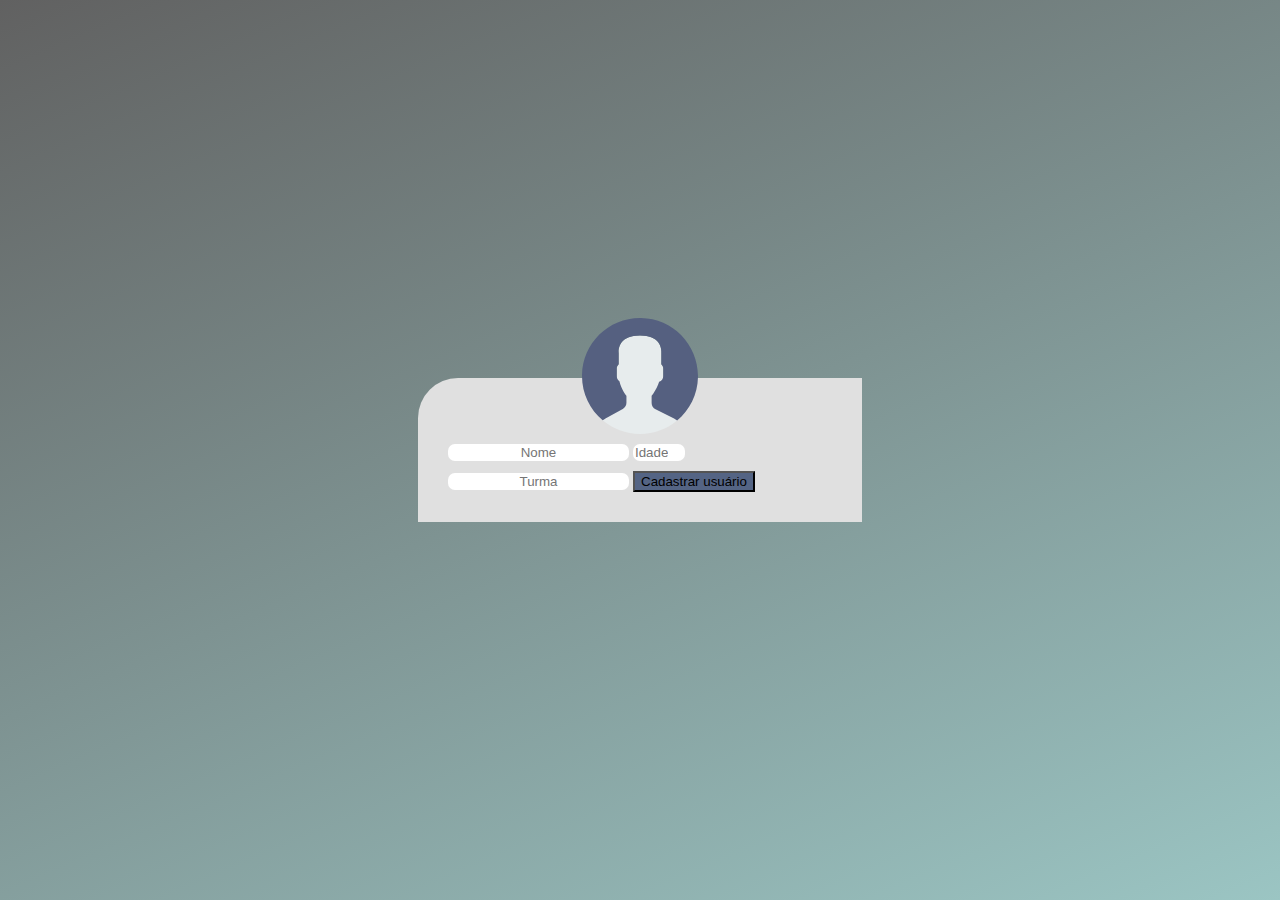
<file: index.html>
<!DOCTYPE html>
<html lang="en">

<head>
    <meta charset="UTF-8">
    <meta name="viewport" content="width=device-width, initial-scale=1.0">
    <script src="script/jquery/jquery.js"></script>
    <link rel="stylesheet" href="https://stackpath.bootstrapcdn.com/bootstrap/4.5.0/css/bootstrap.min.css" integrity="sha384-9aIt2nRpC12Uk9gS9baDl411NQApFmC26EwAOH8WgZl5MYYxFfc+NcPb1dKGj7Sk" crossorigin="anonymous">
    <link rel="stylesheet" href="visual/main.css">
    <script src="script/script.js"></script>
    <script src="script/ponte.js"></script>
    <title>Cadastro</title>
</head>

<body>
    <div class="formulario" onsubmit="">
        <form id="formularioCadastro" action="pages/sucess/sucess.html">
            <div class="img">
                <img src="img/user.svg" id="userImg" alt="">
            </div>
            <div>
            </div>
            <input id="nome" class="form-control" type="text" autocomplete="off" onkeyup="this.value=this.value.replace(/[^A-z]/g,'');" placeholder="Nome" required>
            <input id="idade" class="form-control" max="90" min="16" type="number" placeholder="Idade" required>
            <input id="turma" class="form-control" type="text" placeholder="Turma" maxlength="4" minlength="4" required>
            <button type="submit" href="../visualizaCadastro/visualizaCadastro.html" class="btn btn-primary btn-lg btn-block">Cadastrar usuário</button>
        </form>
    </div>
</body>

</html>
</file>
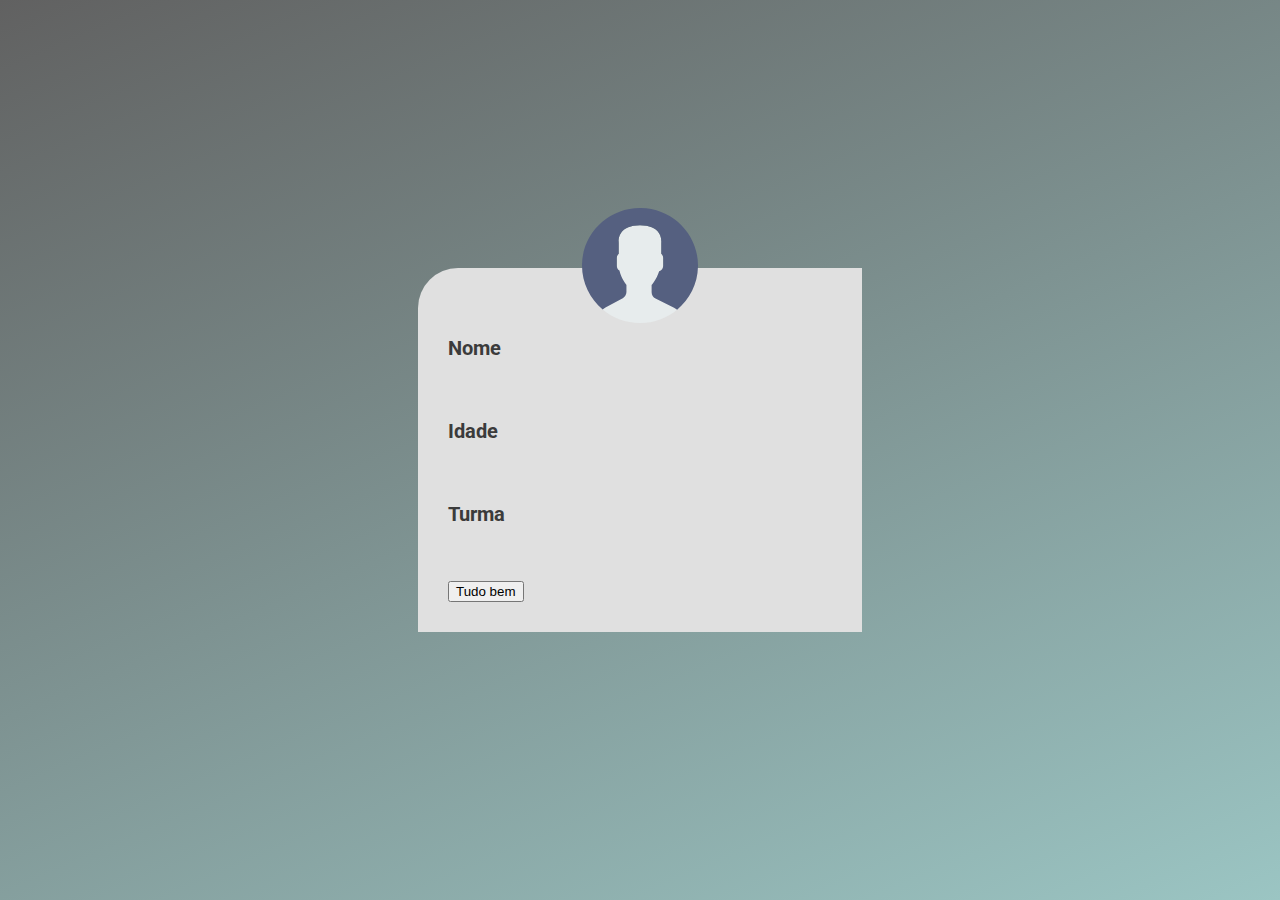
<file: pages/visualizaCadastro/visualizaCadastro.html>
<!DOCTYPE html>
<html lang="en">

<head>
    <meta charset="UTF-8">
    <meta name="viewport" content="width=device-width, initial-scale=1.0">
    <script src="../../script/jquery/jquery.js"></script>
    <link rel="stylesheet" href="https://stackpath.bootstrapcdn.com/bootstrap/4.5.0/css/bootstrap.min.css"
        integrity="sha384-9aIt2nRpC12Uk9gS9baDl411NQApFmC26EwAOH8WgZl5MYYxFfc+NcPb1dKGj7Sk" crossorigin="anonymous">
    <link rel="stylesheet" href="visualizaCadastro.css">
    <script src="visualizaCadastro.js"></script>
    <script src="../../script/ponte.js"></script>
    <title>Vizualizar Cadastro</title>
</head>
<body onload="atualizaConteudo()">
    <div class="formulario" onsubmit="">
        <div id="formularioCadastro">
            <div class="img">
                <img src="../../img/user.svg" id="userImg" alt="">
            </div>
            <div class="text">
                <h1 id="title">Nome</h1>
                <p id="subtitle1"></p>
                <h1 id="title">Idade</h1>
                <p id="subtitle2">Parabéns, seu usuário foi cadastrado com sucesso. Para ser redirecionado para a
                    exibição, por favor, clique no botão abaixo.</p>
                <h1 id="title">Turma</h1>
                <p id="subtitle3">Parabéns, seu usuário foi cadastrado com sucesso. Para ser redirecionado para a
                    exibição, por favor, clique no botão abaixo.</p>

                <a href="https://www.youtube.com/watch?v=UiG6MhctLjU">
                    <button type="button" href="https://www.youtube.com/watch?v=UiG6MhctLjU"
                        class="btn btn-primary btn-lg btn-block">Tudo bem</button>
                </a>
            </div>

        </div>
    </div>
</body>

</html>
</file>
<file: visual/main.css>
@import url('https://fonts.googleapis.com/css2?family=Roboto:wght@400;700&display=swap');
html{
    width: 100%;
    height: 100%;
}
body {
    width: 100%;
    height: 100%;
    margin: 0;
    padding: 0;
    font-family: 'Roboto', sans-serif;
    background: rgb(97,97,97);
    background: linear-gradient(157deg, rgba(97,97,97,1) 0%, rgba(155,197,195,1) 100%);
    background-repeat: no-repeat;
    -webkit-background-size: cover;
    -moz-background-size: cover;
    -o-background-size: cover;
    background-size: cover;
    display: flex;
    align-items: center;
    justify-content: center;
}
.formulario {
    width: 30%;
    background-color: #e0e0e0;
    display: flex;
    flex-direction: column;
    border-top-left-radius: 40px;
    padding: 30px;
}
.formulario .form-control {
    border: none;
    text-align: center;
    border-radius: 7px;
    margin-top: 10px;
}
.formulario .btn {
    margin-top: 10px;
}
.btn-primary, .btn-primary:hover, .btn-primary:active, .btn-primary:visited {
    background-color: #546484 !important;
}
.img{
    display: flex;
    align-items: center;
    justify-content: center;
}
.formulario #userImg {
    width: 30%;
    margin-top: -90px;
}
</file>
<file: pages/visualizaCadastro/visualizaCadastro.css>
@import url('https://fonts.googleapis.com/css2?family=Roboto:wght@400;700&display=swap');
html{
    width: 100%;
    height: 100%;
}
body {
    width: 100%;
    height: 100%;
    margin: 0;
    padding: 0;
    font-family: 'Roboto', sans-serif;
    background: rgb(97,97,97);
    background: linear-gradient(157deg, rgba(97,97,97,1) 0%, rgba(155,197,195,1) 100%);
    background-repeat: no-repeat;
    -webkit-background-size: cover;
    -moz-background-size: cover;
    -o-background-size: cover;
    background-size: cover;
    display: flex;
    align-items: center;
    justify-content: center;
}
.formulario {
    width: 30%;
    background-color: #e0e0e0;
    display: flex;
    flex-direction: column;
    justify-content: center;
    border-top-left-radius: 40px;
    padding: 30px;
}
.text{
    display: flex;
    flex-direction: column;
}
.text #title{
    font-size: 20px;
    color: #3b3b3b;
}
.text #subtitle{
    color: #757575;

}
.formulario .form-control {
    border: none;
    text-align: center;
    border-radius: 7px;
    margin-top: 10px;
}
.formulario .btn {
    margin-top: 10px;
}
.btn-primary, .btn-primary:hover, .btn-primary:active, .btn-primary:visited {
}
.img{
    display: flex;
    align-items: center;
    justify-content: center;
}
.formulario #userImg {
    width: 30%;
    margin-top: -90px;
}
</file>
